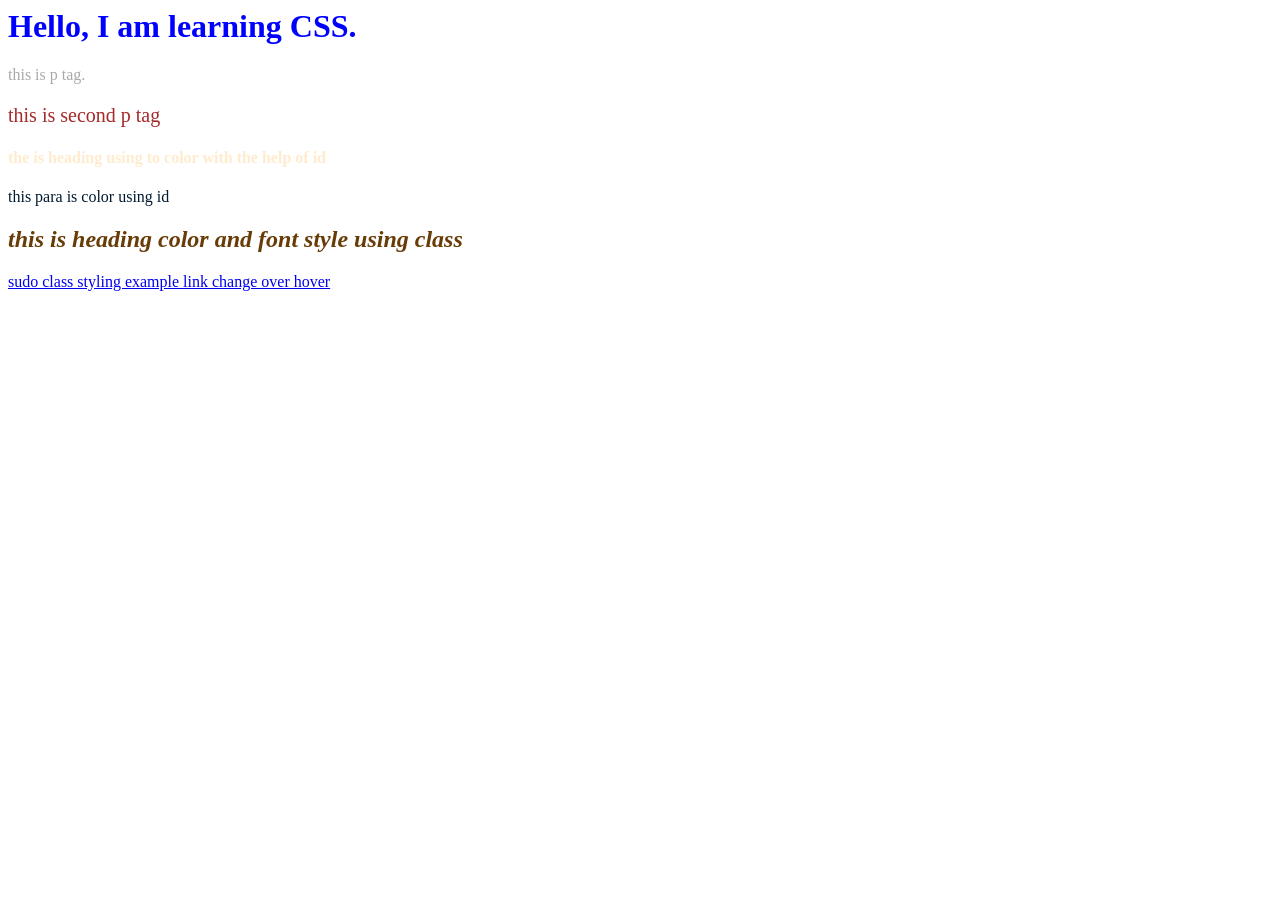
<file: CSS1/index.html>
<html lang="en">
  <head>
    <meta charset="UTF-8" />
    <meta name="viewport" content="width=device-width, initial-scale=1.0" />
    <title>CSS</title>
    <link rel="stylesheet" href="styles.css" />

    <style>
      #heading {
        color: blanchedalmond;
      }

      p {
        color: darkgray;
      }
    </style>
  </head>
  <body>
    <h1>Hello, I am learning CSS.</h1>
    <p>this is p tag.</p>
    <p style="color: brown; font-size: 20px">this is second p tag</p>
    <h4 id="heading">the is heading using to color with the help of id</h4>
    <p id="paral">this para is color using id</p>

    <h2 class="headingTwo">this is heading color and font style using class</h2>
    <a href="/">sudo class styling example link change over hover</a>
  </body>
</html>

<!-- here i learn about applying css outside, inside, in-line in code. -->
<!-- in-line style takes priority, if parameters given same or may be in general  -->
</file>
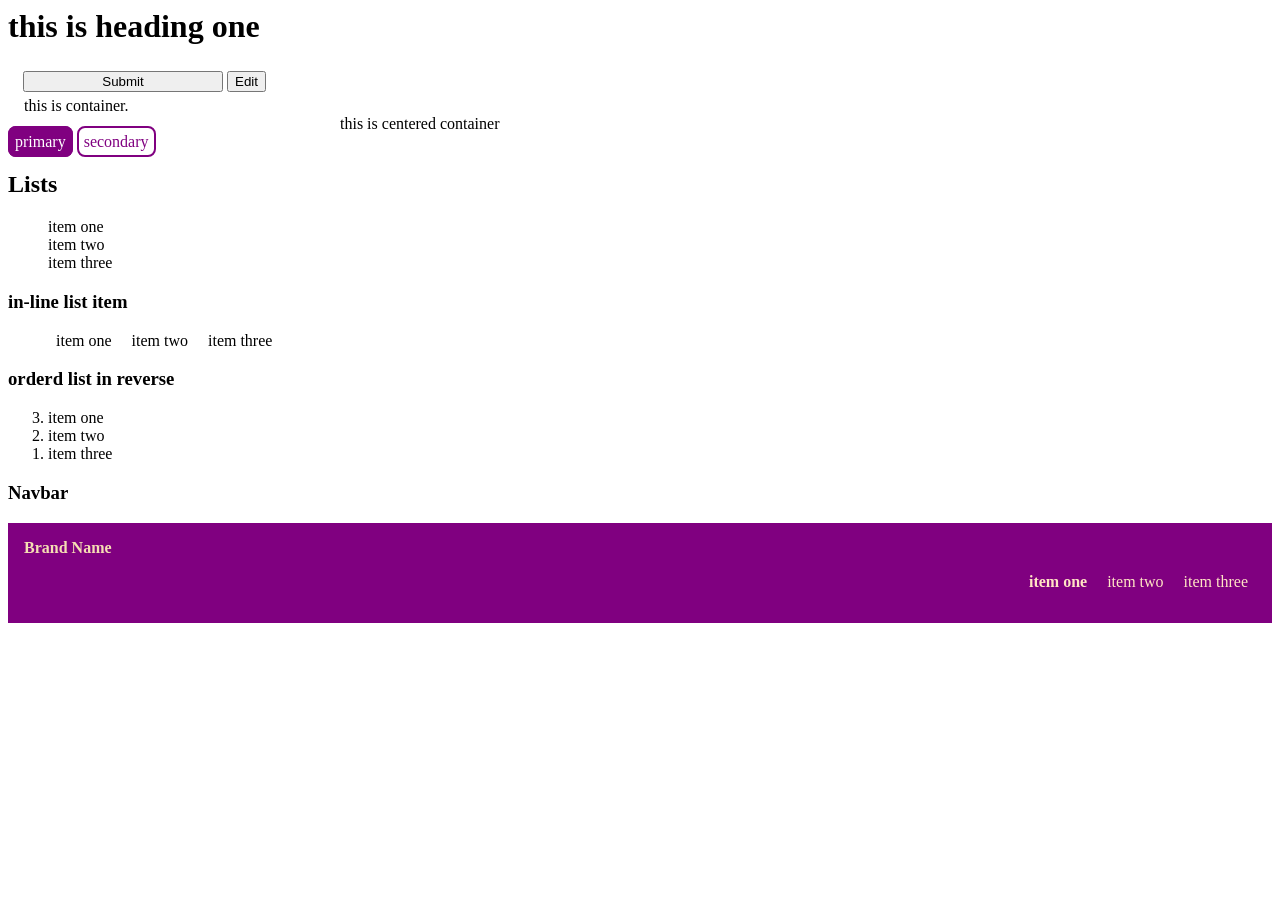
<file: CSS2/index.html>
<html lang="en">
  <head>
    <meta charset="UTF-8" />
    <meta name="viewport" content="width=device-width, initial-scale=1.0" />
    <title>CSS</title>
    <link rel="stylesheet" href="styles.css" />
    <style>
      :root {
        --primary-color: purple;
      }
      .submit {
        margin-top: 5px;
        margin-bottom: 5px;
        margin-left: 15px;
        box-sizing: border-box;
        width: 200px;
      }
      .container {
        padding-left: 1rem;
        padding-right: 1rem;
      }
      .centered-container {
        width: 600px;
        margin: auto;
      }
      .link {
        text-decoration: none;
      }
      .link-primary {
        border: 2px solid var(--primary-color);
        background-color: var(--primary-color);
        border-radius: 0.5rem;
        color: white;
        padding: 5px;
      }
      .link-secondary {
        border: 2px solid var(--primary-color);
        border-radius: 0.5rem;
        color: var(--primary-color);
        padding: 5px;
      }
      .list-non-bullet {
        list-style: none;
      }
      .inLine-items {
        display: inline;
        padding: 0rem 0.5rem;
      }
      .navigations {
        background-color: var(--primary-color);
        color: wheat;
        padding: 1rem;
      }
      .nav-pills {
        text-align: right;
      }
      .nav-brand {
        font-weight: bold;
      }
      .navigations .link {
        color: bisque;
      }
      .link-active {
        font-weight: bold;
      }
    </style>
  </head>
  <body>
    <div>
      <h1>this is heading one</h1>
      <button class="submit">Submit</button>
      <button>Edit</button>
    </div>
    <div class="container">this is container.</div>
    <div class="container centered-container">this is centered container</div>
    <a href="/" class="link link-primary">primary</a>
    <a href="/" class="link link-secondary">secondary</a>
    <h2>Lists</h2>
    <ul class="list-non-bullet">
      <li>item one</li>
      <li>item two</li>
      <li>item three</li>
    </ul>
    <h3>in-line list item</h3>
    <ul class="list-non-bullet">
      <li class="inLine-items">item one</li>
      <li class="inLine-items">item two</li>
      <li class="inLine-items">item three</li>
    </ul>
    <h3>orderd list in reverse</h3>
    <ol reversed>
      <li>item one</li>
      <li>item two</li>
      <li>item three</li>
    </ol>
    <h3>Navbar</h3>
    <nav class="container navigations">
      <div class="nav-brand">Brand Name</div>
      <ul class="list-non-bullet nav-pills">
        <li class="inLine-items">
          <a href="/" class="link link-active">item one</a>
        </li>
        <li class="inLine-items"><a href="/" class="link">item two</a></li>
        <li class="inLine-items"><a href="/" class="link">item three</a></li>
      </ul>
    </nav>
  </body>
</html>
</file>
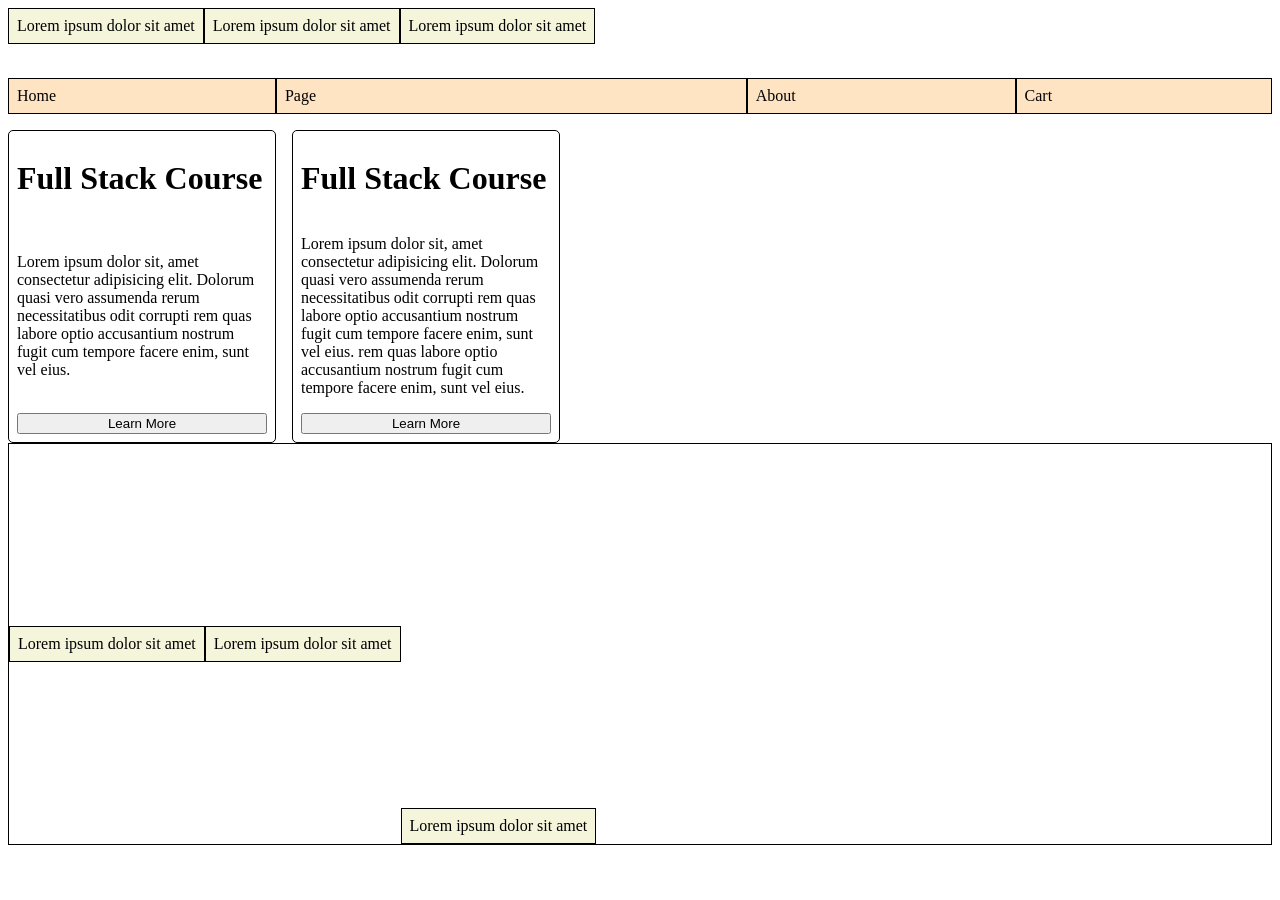
<file: CSS5/index.html>
<html lang="en">
  <head>
    <meta charset="UTF-8" />
    <meta name="viewport" content="width=device-width, initial-scale=1.0" />
    <title>CSS5</title>
    <link rel="stylesheet" href="styles.css" />
  </head>
  <body>
    <div class="row">
      <div class="col">Lorem ipsum dolor sit amet</div>
      <div class="col">Lorem ipsum dolor sit amet</div>
      <div class="col">Lorem ipsum dolor sit amet</div>
    </div>
    <br />
    <nav>
      <ul class="row" style="padding-inline-start: 0px">
        <li class="nav-items">Home</li>
        <li class="nav-items" style="flex-grow: 2">Page</li>
        <li class="nav-items">About</li>
        <li class="nav-items">Cart</li>
      </ul>
    </nav>
    <div class="cards">
      <div class="card">
        <h1>Full Stack Course</h1>
        <p>
          Lorem ipsum dolor sit, amet consectetur adipisicing elit. Dolorum
          quasi vero assumenda rerum necessitatibus odit corrupti rem quas
          labore optio accusantium nostrum fugit cum tempore facere enim, sunt
          vel eius.
        </p>
        <button>Learn More</button>
      </div>
      <div class="card">
        <h1>Full Stack Course</h1>
        <p>
          Lorem ipsum dolor sit, amet consectetur adipisicing elit. Dolorum
          quasi vero assumenda rerum necessitatibus odit corrupti rem quas
          labore optio accusantium nostrum fugit cum tempore facere enim, sunt
          vel eius. rem quas labore optio accusantium nostrum fugit cum tempore
          facere enim, sunt vel eius.
        </p>
        <button>Learn More</button>
      </div>
    </div>
    <div class="alignedRow">
      <div class="col">Lorem ipsum dolor sit amet</div>
      <div class="col">Lorem ipsum dolor sit amet</div>
      <div class="col end">Lorem ipsum dolor sit amet</div>
    </div>
  </body>
</html>
</file>
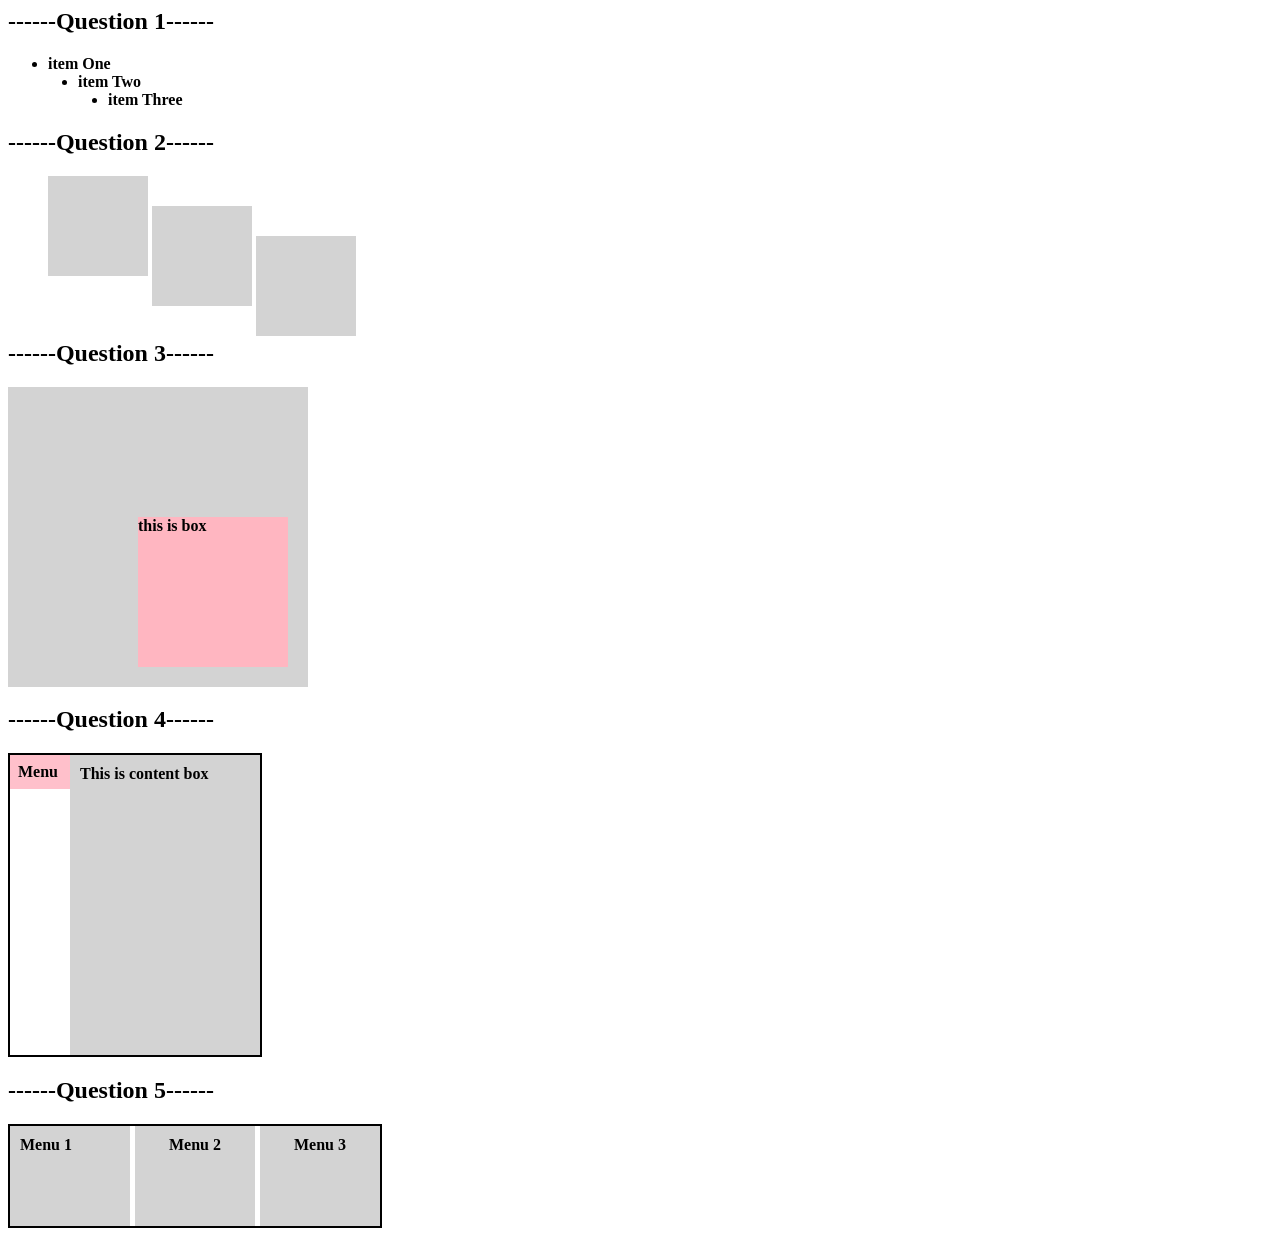
<file: CSS_HW2/index.html>
<html lang="en">
  <head>
    <meta charset="UTF-8" />
    <meta name="viewport" content="width=device-width, initial-scale=1.0" />
    <title>css hw2</title>
    <link rel="stylesheet" href="styles.css" />
  </head>
  <body>
    <h2>------Question 1------</h2>
    <div>
      <ul>
        <li class="item-One">item One</li>
        <li class="item-Two">item Two</li>
        <li class="item-Three">item Three</li>
      </ul>
    </div>
    <div>
      <h2>------Question 2------</h2>
      <ul class="box-list">
        <li class="box-one"></li>
        <li class="box-Two"></li>
        <li class="box-Three"></li>
      </ul>
    </div>
    <h2 class="heading-three">------Question 3------</h2>
    <div class="container">
      <div class="box">this is box</div>
    </div>
    <h2 class="heading-four">------Question 4------</h2>
    <div class="container-four">
      <div class="container-four-menu">Menu</div>
      <div class="container-four-content">This is content box</div>
    </div>
    <h2>------Question 5------</h2>
    <div class="container-five">
      <div class="menu-one">Menu 1</div>
      <div class="menu-two">Menu 2</div>
      <div class="menu-three">Menu 3</div>
    </div>
  </body>
</html>
</file>
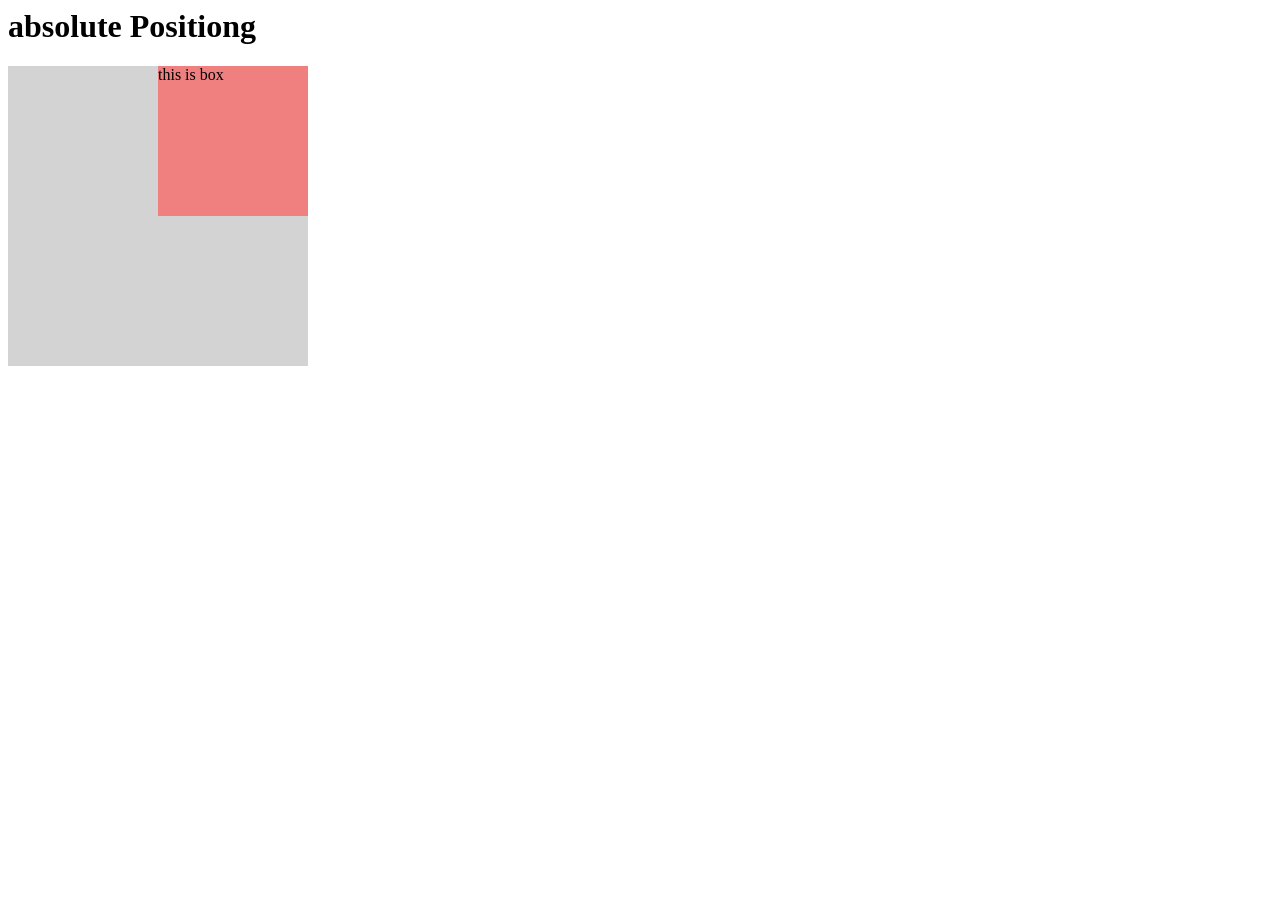
<file: CSS4/indexTwo.html>
<html lang="en">
  <head>
    <meta charset="UTF-8" />
    <meta name="viewport" content="width=device-width, initial-scale=1.0" />
    <title>Document</title>
    <style>
      .headingTwo {
        position: relative;
        left: 30px;
        top: 30px;
        /* right: 30px;
        bottom: 30px; */
      }
      .container {
        width: 300px;
        height: 300px;
        background-color: lightgray;
        position: relative;
      }
      .box {
        width: 150px;
        height: 150px;
        background-color: lightcoral;
        position: absolute;
        right: 0px;
      }
    </style>
  </head>
  <body>
    <!-- <h2>This heading is in normal position</h2>
    <h2 class="headingTwo">This heading is shifted from its normal position</h2> -->
    <h1>absolute Positiong</h1>
    <div class="container">
      <div class="box">this is box</div>
    </div>
  </body>
</html>
</file>
<file: CSS1/styles.css>
h1 {
  color: blue;
}

/* for id we use #  */
#paral {
  color: rgb(1, 26, 47);
}

/* for class we use dot */
.headingTwo {
  color: rgb(104, 60, 6);
  font-style: italic;
}

/* sudo class selectors  */
a:hover {
  color: darkgreen;
  font-weight: 600;
}
</file>
<file: CSS2/styles.css>
/* a:hover {
  font-weight: 600;
} */
</file>
<file: CSS5/styles.css>
/* nav {
  background-color: bisque;
} */

.row {
  display: flex;
  flex-wrap: wrap;
}

.col {
  border: 1px solid black;
  background-color: beige;
  padding: 0.5rem;
}
.nav-items {
  background-color: bisque;
  list-style: none;
  border: 1px solid black;
  padding: 0.5rem;
  flex-grow: 1;
}
.cards {
  display: flex;
  gap: 1rem;
  flex-wrap: wrap;
  /* flex-wrap: wrap-reverse; */
}
.card {
  border: 1px solid black;
  max-width: 250px;
  padding: 0.5rem;
  border-radius: 5px;
  display: flex;
  flex-direction: column;
  justify-content: space-between;
}
.alignedRow {
  display: flex;
  flex-wrap: wrap;
  height: 400px;
  align-items: center;
  border: 1px solid black;
}
.end {
  align-self: flex-end;
  /* align-self: flex-start; */
}
</file>
<file: CSS_HW2/styles.css>
:root {
  --primary-font: bold;
}
.item-One {
  font-weight: var(--primary-font);
}
.item-Two {
  font-weight: var(--primary-font);
  position: relative;
  left: 30px;
}
.item-Three {
  font-weight: var(--primary-font);
  position: relative;
  left: 60px;
}
.box-list {
  list-style: none;
}
.box-one {
  width: 100px;
  height: 100px;
  background-color: lightgrey;
  display: inline-block;
  position: relative;
}
.box-Two {
  display: inline-block;
  width: 100px;
  height: 100px;
  background-color: lightgrey;
  position: relative;
  top: 30px;
}
.box-Three {
  display: inline-block;
  width: 100px;
  height: 100px;
  background-color: lightgrey;
  position: relative;
  top: 60px;
}
.container {
  width: 300px;
  height: 300px;
  background-color: lightgrey;
  position: relative;
}
.heading-three {
  padding-top: 40px;
}
.box {
  font-weight: var(--primary-font);
  width: 150px;
  height: 150px;
  background-color: lightpink;
  position: absolute;
  bottom: 20px;
  right: 20px;
}
.container-four {
  height: 300px;
  width: 250px;
  position: relative;
  border: 2px solid black;
}
.container-four-menu {
  font-weight: var(--primary-font);
  background-color: pink;
  width: 80px;
  padding: 8px;
  position: absolute;
}
.container-four-content {
  font-weight: var(--primary-font);
  background-color: lightgray;
  height: 280px;
  width: 170px;
  right: 0%;
  padding: 10px;
  position: absolute;
}
.container-five {
  height: 100px;
  width: 370px;
  border: 2px solid black;
  position: relative;
}
.menu-one {
  font-weight: var(--primary-font);
  width: 100px;
  height: 80%;
  background-color: lightgrey;
  position: absolute;
  padding: 10px;
  border-right: 2px solid white;
  left: 0px;
}
.menu-two {
  font-weight: var(--primary-font);
  width: 100px;
  padding: 10px;
  height: 80%;
  background-color: lightgrey;
  position: absolute;
  left: 125px;
  right: 95px;
  text-align: center;
}
.menu-three {
  font-weight: var(--primary-font);
  width: 100px;
  padding: 10px;
  height: 80%;
  background-color: lightgrey;
  position: absolute;
  right: 0px;
  text-align: center;
}
</file>
